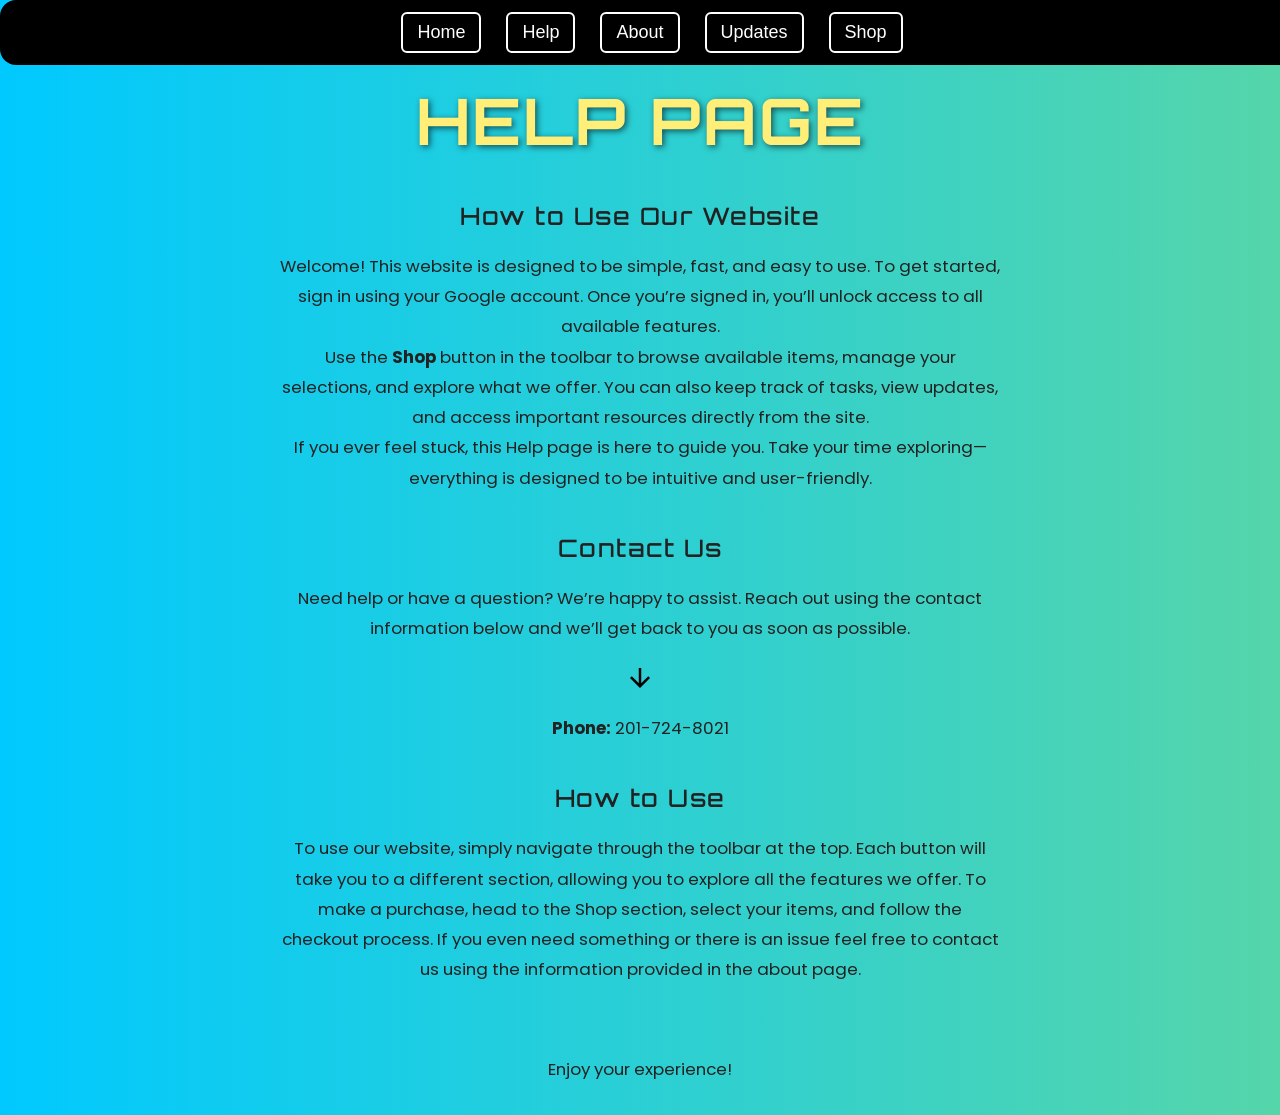
<file: Help.html>
<!DOCTYPE html>
<html lang="en">
<head>
    <meta charset="UTF-8">
    <meta name="viewport" content="width=device-width, initial-scale=1.0">

    <title>Help</title>

    <!-- Google Fonts -->
    <link href="https://fonts.googleapis.com/css2?family=Orbitron:wght@500;700&family=Poppins:wght@300;400;500&display=swap" rel="stylesheet">

    <!-- Animate.css -->
    <link rel="stylesheet" href="https://cdnjs.cloudflare.com/ajax/libs/animate.css/4.1.1/animate.min.css">

    <!-- Main CSS -->
    <link rel="stylesheet" href="main.css">

    <link href="https://fonts.googleapis.com/icon?family=Material+Icons" rel="stylesheet">

    <style>
        body {
            font-family: 'Poppins', sans-serif;
            margin: 0;
            background-color: #f5f5f5;
            color: #222;
        }

        /* ===== Toolbar ===== */
      
        /* ===== Page Content ===== */
        .container {
            padding: 40px;
            max-width: 900px;
            margin: auto;
        }

        h1 {
            font-family: 'Orbitron', sans-serif;
            font-weight: 700;
            letter-spacing: 2px;
            text-transform: uppercase;
            margin-bottom: 20px;
        }

        h2 {
            font-family: 'Orbitron', sans-serif;
            font-weight: 500;
            letter-spacing: 1.5px;
            margin-top: 40px;
        }

        p {
            font-size: 1.05rem;
            line-height: 1.8;
            font-weight: 400;
            max-width: 750px;
        }

        .help-image {
            width: 200px;
            display: block;
            margin: 30px auto;
            animation: float 3s ease-in-out infinite;
        }

        /* ===== Scroll Animation ===== */
        .reveal {
            opacity: 0;
            transform: translateY(30px);
            transition: opacity 0.8s ease, transform 0.8s ease;
        }

        .reveal.active {
            opacity: 1;
            transform: translateY(0);
        }

        /* ===== Animations ===== */
        @keyframes float {
            0%, 100% { transform: translateY(0); }
            50% { transform: translateY(-10px); }
        }

        /* Fade-out transition */
        .fade-out {
            opacity: 0;
            transition: opacity 0.5s ease;
        }

        .arrow_bounce {
            animation: arrow_bounce 1.5s infinite;
        }

        @keyframes arrow_bounce {
           
            0% {

                transform: translateY(0px);

            }

            50% {

                transform: translateY(-10px);

            }

            100% {

                transform: translateY(0px);

            }

        }

        .material-icons {
            font-size: 30px;
            color: #000000;
            display: block;
            margin: 20px auto;
            animation: arrow_bounce 1.5s infinite;
        }

    </style>
</head>

<body>

<!-- ===== Toolbar ===== -->
<div class="toolbar animate__animated animate__fadeInDown">
    <button onclick="navigateWithFade('index.html')">Home</button>
    <button onclick="navigateWithFade('help.html')">Help</button>
    <button onclick="navigateWithFade('about.html')">About</button>
    <button onclick="navigateWithFade('timeline.html')">Updates</button>
    <button onclick="navigateWithFade('shop.html')">Shop</button>
</div>

<!-- ===== Content ===== -->
<div class="container">

    <h1 class="reveal">Help Page</h1>


    <h2 class="reveal">How to Use Our Website</h2>

    <p class="reveal">
        Welcome! This website is designed to be simple, fast, and easy to use.
        To get started, sign in using your Google account. Once you’re signed in,
        you’ll unlock access to all available features.
    </p>

    <p class="reveal">
        Use the <strong>Shop</strong> button in the toolbar to browse available items,
        manage your selections, and explore what we offer. You can also keep track
        of tasks, view updates, and access important resources directly from the site.
    </p>

    <p class="reveal">
        If you ever feel stuck, this Help page is here to guide you.
        Take your time exploring—everything is designed to be intuitive and user-friendly.
    </p>

    <h2 class="reveal">Contact Us</h2>

    <p class="reveal">
        Need help or have a question? We’re happy to assist.
        Reach out using the contact information below and we’ll get back to you as soon as possible.
    </p>

    <i class="material-icons"> arrow_downward </i>

    <p class="reveal">
        <strong>Phone:</strong> 201-724-8021
    </p>

    <h2 class="reveal">How to Use</h2>

    <p class="reveal">
        To use our website, simply navigate through the toolbar at the top.
        Each button will take you to a different section, allowing you to explore
        all the features we offer. To make a purchase, head to the Shop section,
        select your items, and follow the checkout process. If you even need something or there is an issue
        feel free to contact us using the information provided in the about page.
    </p>

</div>

    <p class ="help-image">
       Enjoy your experience!
    </p>

<!-- ===== Scripts ===== -->
<script>
function navigateWithFade(url) {
    document.body.classList.add('fade-out');
    setTimeout(() => {
        window.location.href = url;
    }, 500);
}

/* ===== Scroll Reveal ===== */
const reveals = document.querySelectorAll(".reveal");

const observer = new IntersectionObserver(
    entries => {
        entries.forEach(entry => {
            if (entry.isIntersecting) {
                entry.target.classList.add("active");
            }
        });
    },
    { threshold: 0.15 }
);

reveals.forEach(el => observer.observe(el));
</script>

</body>
</html>
</file>
<file: main.css>
/* ===== Body ===== */
body {
    background: linear-gradient(270deg, #ff6a00, #ffee00, #00c9ff);
    background-size: 600% 600%;
    animation: gradientMove 8s ease infinite;
    align-items: center;
    align-content: center;
    text-align: center;
    margin: 13;
    min-height: 100vh;
}

body.fade-out {
    opacity: 0;
}

/* Gradient animation */

  @keyframes gradientMove {
  0% { background-position: 0% }
  50% { background-position: 100% }
  100% { background-position: 0% }
}


/* ===== Toolbar ===== */
.toolbar {
    background-color: #000000;
    padding: 12px;
    display: flex;
    justify-content: center;
    gap: 25px;
    position: fixed;
    top: 0;
    width: 100%;
    z-index: 1000;
    border-radius: 16px;
}

.toolbar button {
    background: none;
    border: 2px solid white;
    padding: 8px 14px;
    border-radius: 6px;
    color: white;
    font-size: 18px;
    cursor: pointer;
        transition: background 0.25s;
}

.toolbar button:hover {
    background: rgba(255,255,255,0.15);
}

.toolbar:hover {
    animation: pulseEffect 0.6s infinite alternate;

}

/* ===== Scroll Reveal ===== */
.scroll-reveal {
    opacity: 0;
    transform: translateY(40px);
    transition: opacity 0.8s ease, transform 0.8s ease;
    will-change: opacity, transform;
}
@keyframes pulseEffect {
    from { transform: scale(1); box-shadow: 0px 4px 10px rgba(2, 171, 72, 0.5); }
    to { transform: scale(1.08); box-shadow: 0px 6px 20px rgba(2, 141, 30, 0.7); }
}
.scroll-reveal.show {
    opacity: 1;
    transform: translateY(0);
}

/* ===== Shifted Text ===== */
.centered {
    font-size: 22px;
    margin: 60px 0;
}

.shifted {
    position: fixed;
    top: 55%;
    left: 65vw;
    transform: translateY(-50%);
    font-weight: 600;
}

/* ===== Title ===== */
h1 {
    font-family: 'Orbitron', sans-serif;
    font-size: 4rem;
    color: #ffef78;
        text-shadow: 2px 2px 6px rgba(0,0,0,0.6);
}

/* ===== Paragraphs ===== */
p, small {
    color: #222;
}

/* ===== Buttons ===== */
button.main-btn {
    background-color: #0f9e6a;
    color: #ffd5cb;
    padding: 15px 32px;
    font-size: 16px;
    border: none;
    border-radius: 16px;
    cursor: pointer;
    transition: 0.3s;
    text-shadow: 2px 2px 2px rgba(0,0,0,0.45);
    animation: glow 1.8s infinite;
}

@keyframes glow {
    0% { box-shadow: 0 0 5px rgba(255,255,255,0.6); }
    50% { box-shadow: 0 0 25px rgba(242,242,242,0.8); }
    100% { box-shadow: 0 0 5px rgba(255,255,255,0.6); }
}

button.main-btn:hover {
    background-color: #36a253;
}
.help-image {
    width: 90%;
    max-width: 1400px;
    height: auto;
    border-radius: 8px;
}

/* Text Formatting */
p {
    width: 80%;
    margin: auto;
    font-size: 18px;
    line-height: 1.6;
}

h1 {
    margin-top: 40px;
}



/* ===== Flip Cards ===== */
.flip-card-container {
    display: flex;
    flex-wrap: wrap;
    justify-content: center;
    gap: 40px;
    margin: 50px 20px;
}

.flip-card {
    background-color: transparent;
    width: 300px;
    height: 300px;
    perspective: 1000px;
    animation: fadeInUp 1s ease forwards;
    transform: translateZ(0);
}

.flip-card-inner {
    width: 100%;
    height: 100%;
    text-align: center;
    transition: transform 0.8s;
    transform-style: preserve-3d;
    border-radius: 16px;
    box-shadow: 0 10px 20px rgba(0,0,0,0.3);
    position: relative;
}

.flip-card:hover .flip-card-inner {
    transform: rotateY(180deg);
}

.flip-card-front,
.flip-card-back {
    position: absolute;
    width: 100%;
    height: 100%;
    backface-visibility: hidden;
    -webkit-backface-visibility: hidden;
    border-radius: 16px;
}

/* Front image */
.flip-card-front img {
    width: 100%;
    height: 100%;
    object-fit: cover;
    border-radius: 16px;
}

/* ===== BACK SIDE BLUR EFFECT ===== */
.flip-card-back {
    transform: rotateY(180deg);
    overflow: hidden;
    display: flex;
    flex-direction: column;
    justify-content: center;
    align-items: center;
    gap: 10px;
    text-align: center;
}

/* Blur background image */
.flip-card-back img {
    position: absolute;
    width: 100%;
    height: 100%;
    object-fit: cover;
    filter: blur(6px);
    transform: scale(1.1);
    z-index: 1;
}

/* Text + button on top of blur */
.flip-card-back h1,
.flip-card-back p,
.flip-card-back button {
    position: relative;
    z-index: 2;
    color: white;
}

/* Button style */
.flip-card-back button {
    padding: 10px 20px;
    border: none;
    border-radius: 8px;
    background: black;
    color: white;
    cursor: pointer;
    font-size: 16px;
}

#videoPopup {
    display: none;
    position: fixed;
    top: 0;
    left: 0;
    width: 100%;
    height: 100%;
    background: rgba(0,0,0,0.8);
    justify-content: center;
    align-items: center;
    z-index: 9999;
}

/* Make video clickable so sound works */
#videoPopup video {
    width: 70%;
    max-width: 800px;
    border-radius: 15px;
    box-shadow: 0 0 20px black;
    pointer-events: auto;
}

/* ===== Responsive ===== */
@media (max-width: 1000px) {
    .flip-card-container {
        flex-direction: column;
    }
    .shifted {
        left: 50vw;
    }
}
</file>
